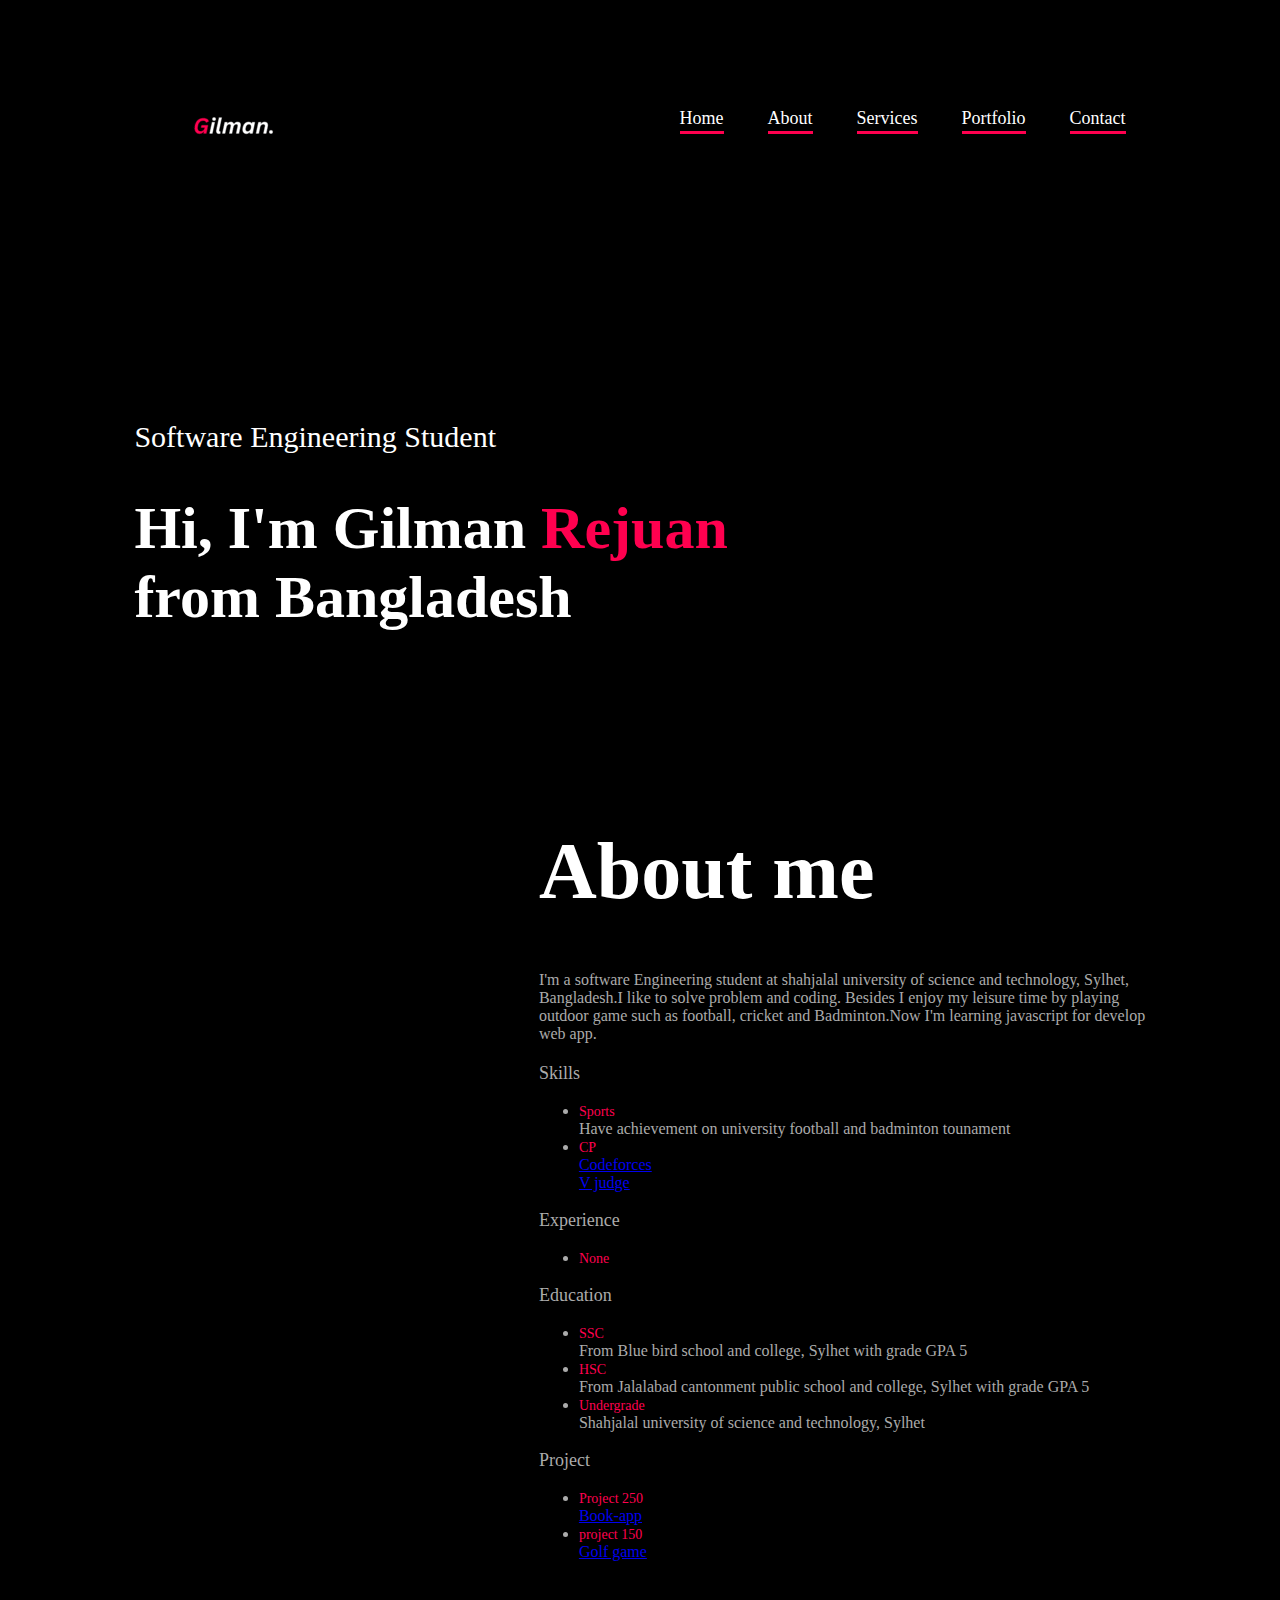
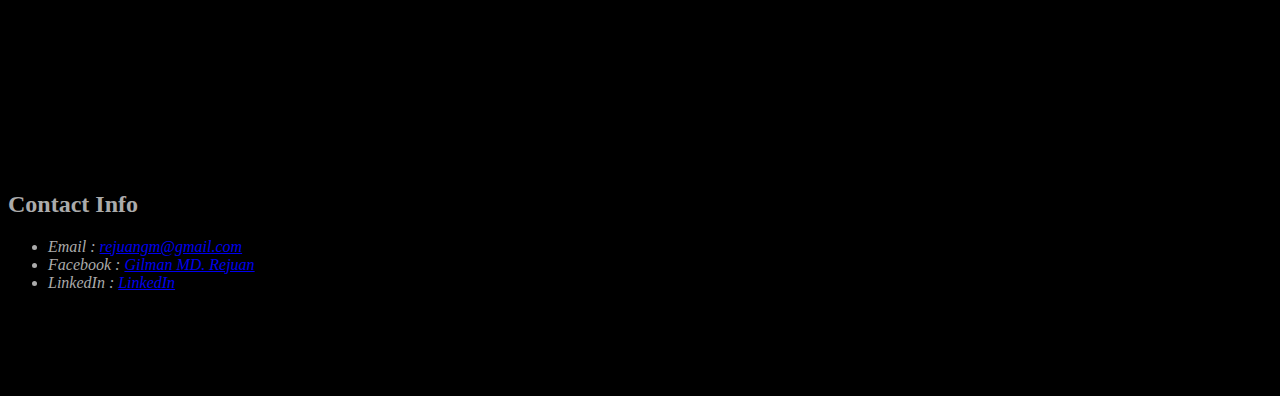
<file: test.html>
<!DOCTYPE html>
<html>
<head>
	<title>Portfolio</title>
	<link rel="stylesheet" type="text/css" href="style.css" />
	
</head>
<body>
	<div id="header">
		<div class="container">
			<nav>
				<img src="gilman.png" class="logo">
				<ul>
					<li><a href="#">Home</a></li>
					<li><a href="#">About</a></li>
					<li><a href="#">Services</a></li>
					<li><a href="#">Portfolio</a></li>
					<li><a href="#">Contact</a></li>
				</ul>
			</nav>
			<div class="header-text">
				<p>Software Engineering Student</p>
				<h1>Hi, I'm Gilman <span>Rejuan</span><br> from Bangladesh</h1>
			</div>			
		</div>
	</div>
	<!--------about------->
	<div id="about">
		<div class="container">
			<div class="row">
				<div class="about-col-1">
					
				</div>
				<div class="about-col-2">
					<h1 class="sub-title">About me</h1>
					<p>I'm a software Engineering student at shahjalal university of science and technology, Sylhet, Bangladesh.I like to solve problem and coding. Besides I enjoy my leisure time by playing outdoor game such as football, cricket and Badminton.Now I'm learning javascript for develop web app.</p>
					<div class="tab-title">
						<p class="tab-link " onclick="opentab('skills')">Skills</p>
						<div class="tab-contents active-tab" id="skills">
							<ul>
								<li><span>Sports</span><br>Have achievement on university football and badminton tounament</li>
								<li><span>CP</span><br><a href="https://codeforces.com/profile/G.manrejuan">Codeforces</a><br><a href="https://vjudge.net/user/Gilman">V judge</a></li>
								
							</ul>
						</div>
						<p class="tab-link" onclick="opentab('experience')">Experience</p>
						<div class="tab-contents" id="experience">
							<ul>
								<li><span>None</span></li>
								
							</ul>
						</div>
						<p class="tab-link" onclick="opentab('education')">Education</p>
						<div class="tab-contents" id="education">
							<ul>
								<li><span>SSC</span><br>From Blue bird school and college, Sylhet with grade GPA 5</li>
								<li><span>HSC</span><br>From Jalalabad cantonment public school and college, Sylhet with grade GPA 5</li>
								<li><span>Undergrade</span><br>Shahjalal university of science and technology, Sylhet</li>
							</ul>
						</div>
						<p class="tab-link " onclick="opentab('skills')">Project</p>
						<div class="tab-contents active-tab" id="skills">
							<ul>
								<li><span>Project 250</span><br><a href="https://github.com/Gmanrejuan/Book-App/blob/main/README.md">Book-app</a> </li>
								<li><span>project 150</span><br><a href="https://github.com/Gmanrejuan/Golf_Game_SFML_GAME">Golf game</a> </li>
								
							</ul>
						</div>
					</div>
					
					
					
				</div>
			</div>
		</div>
	</div>
	<!--------about------->

	<div id="contact">
		<h2>Contact Info</h2>
		<address>
			<ul clas=  "contact_size">
				<li>Email : <a href="https://mail.google.com/mail/u/0/#sent">rejuangm@gmail.com</a></li>
				<li>Facebook : <a href="https://www.facebook.com/profile.php?id=61553226475159">Gilman MD. Rejuan</a></li>
				<li>LinkedIn : <a href="https://www.linkedin.com/">LinkedIn</a></li>
			</ul>
		</address>
	</div>
	
	
</body>
</html>
</file>
<file: style.css>
.container{
	padding: 10px 10%;
}


body{
	background-color: #000000;
}
nav{
	display: flex;
	align-items: center;
	justify-content: space-between;
	flex-wrap: wrap;
}
nav ul li{
	display: inline-block;
	list-style: none;
	margin: 10px 20px;
}
nav ul li a{
	color: white;
	text-decoration: none;
	font-size: 18px;
	position: relative;
}
nav ul li a::after{
	content: '';
	width: 100%;
	height: 3px;
	background: #ff004f;
	position: absolute;
	left: 0;
	bottom: -6px;
	transition: 0.5s;
}
nav ul li a:hover::after{
	width: 100%;
}
.header-text{
	color: white;
	margin-top: 20%;
	font-size: 30px;
}
.header-text h1 span{
	color: #ff004f;
}
/**-----about------*/
#about{
	padding: 80px 0;
	color: #ababab;
}
.row{
	display: flex;
	justify-content: space-between;
	flex-wrap: wrap;
}
.about-col-1{
	flex-basis: 35%;
}
.about-col-2{
	flex-basis: 60%;
}

.sub-title{
	font-size: 80px;
	font-weight: 600;
	color: #fff;
}
.tab-title{
	display: block;
	margin: 20px 0 40px;
}
.tab-link{
	margin-right: 50px;
	font-size: 18px;
	font-weight: 500;
	cursor: pointer;
	position: relative;
}
.tab-link::after{
	content: '';
	width: 0;
	height: 3px;
	background: #ff004f;
	position: absolute;
	left: 0;
	bottom: -8px;
	transition: 0.5s;
}

.tab-link{
	width: 100%;
}
.tab-contents ul li span{
	color: #ff004f;
	font-size: 14px;
}
.tab-contents{
		
}
.tab-contents.active-tab{
		
}

#contact{
	padding: 80px 0;
	color: #ababab;
}

.contact_size{
	font-size: 14px;
}
</file>
